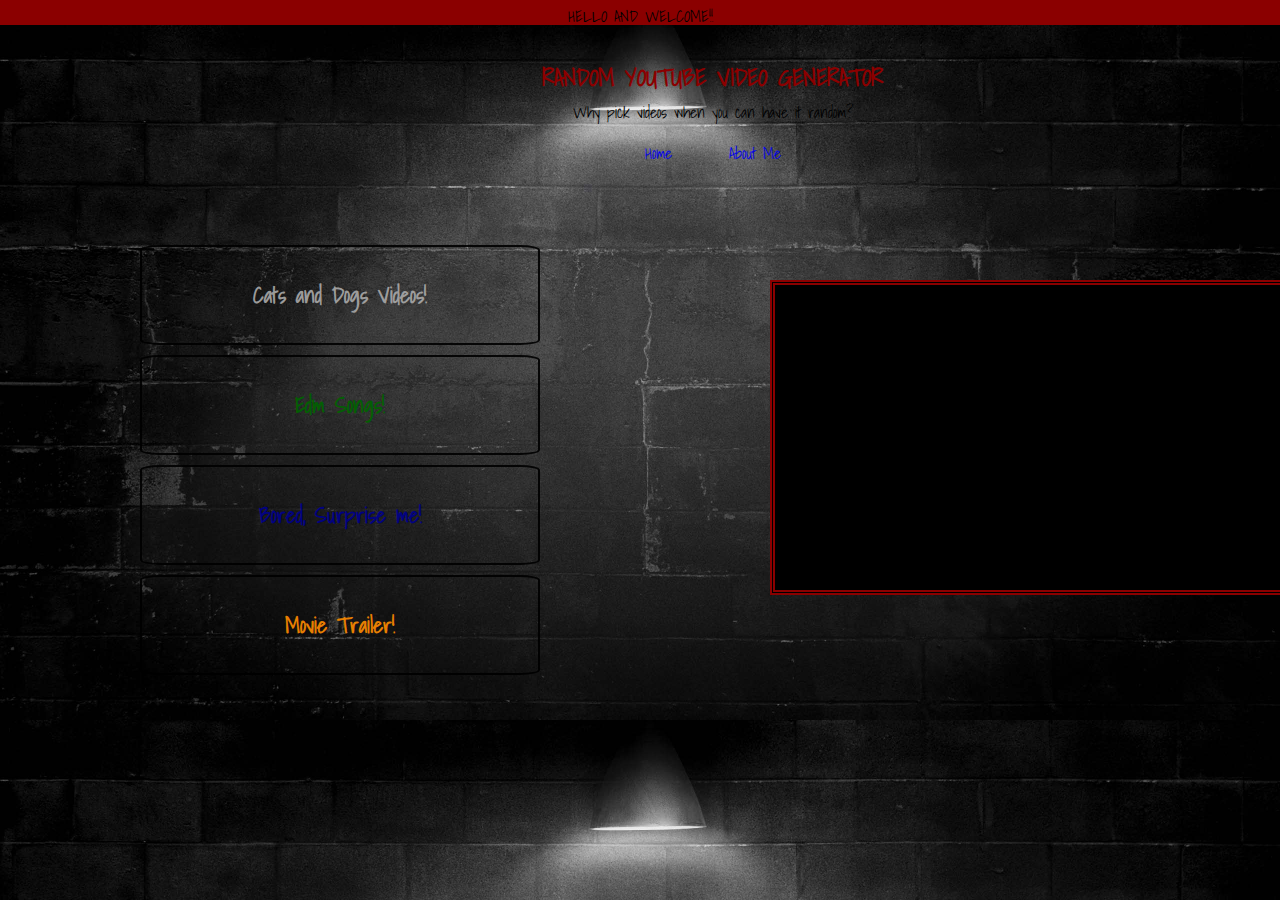
<file: Youtube Random Generator/index.html>
<!DOCTYPE html>
<html lang="en">
<head>
	<meta charset="UTF-8">
	<title>Random Youtube M/V Generator</title>
	<meta name="viewport" content="width=device-width, initial-scale=1.0">
	<link rel="stylesheet" type="text/css" href="./style/reset.css">
	<link rel="stylesheet" type="text/css" href="./style/style.css">
	<link href="https://fonts.googleapis.com/css?family=Shadows+Into+Light" rel="stylesheet">
</head>
	<body>
		<div id="hello">
			HELLO AND WELCOME!!
		</div>
		<div class="wrapper">
		<header>
			<div class="title">
				<h1>RANDOM YOUTUBE VIDEO GENERATOR</h1>
				<p>Why pick videos when you can have it random?</p>
			</div>
			<nav class="clearfix">
				<ul>
					<li>
						<a href="./index.html">Home</a>
					</li>
					<li>
						<a href="./about.html">About Me</a>
					</li>
				</ul>
			</nav>
		</header>
		<main>
			<div class="container">
				<div class="bwrapper">
					<button id="btn1">Cats and Dogs Videos!</button>
					<button id="btn2">Edm Songs!</button>
					<button id="btn3">Bored, Surprise me!</button>
					<button id="btn4">Movie Trailer!</button>
				</div>
			</div>
			<div class="container">
				<iframe class="display">
				</iframe>
		</main>
		</div>
		<script src="https://cdnjs.cloudflare.com/ajax/libs/jquery/3.3.1/jquery.min.js"></script>
		<script src="./main.js"></script>
	</body>
</html>
</file>
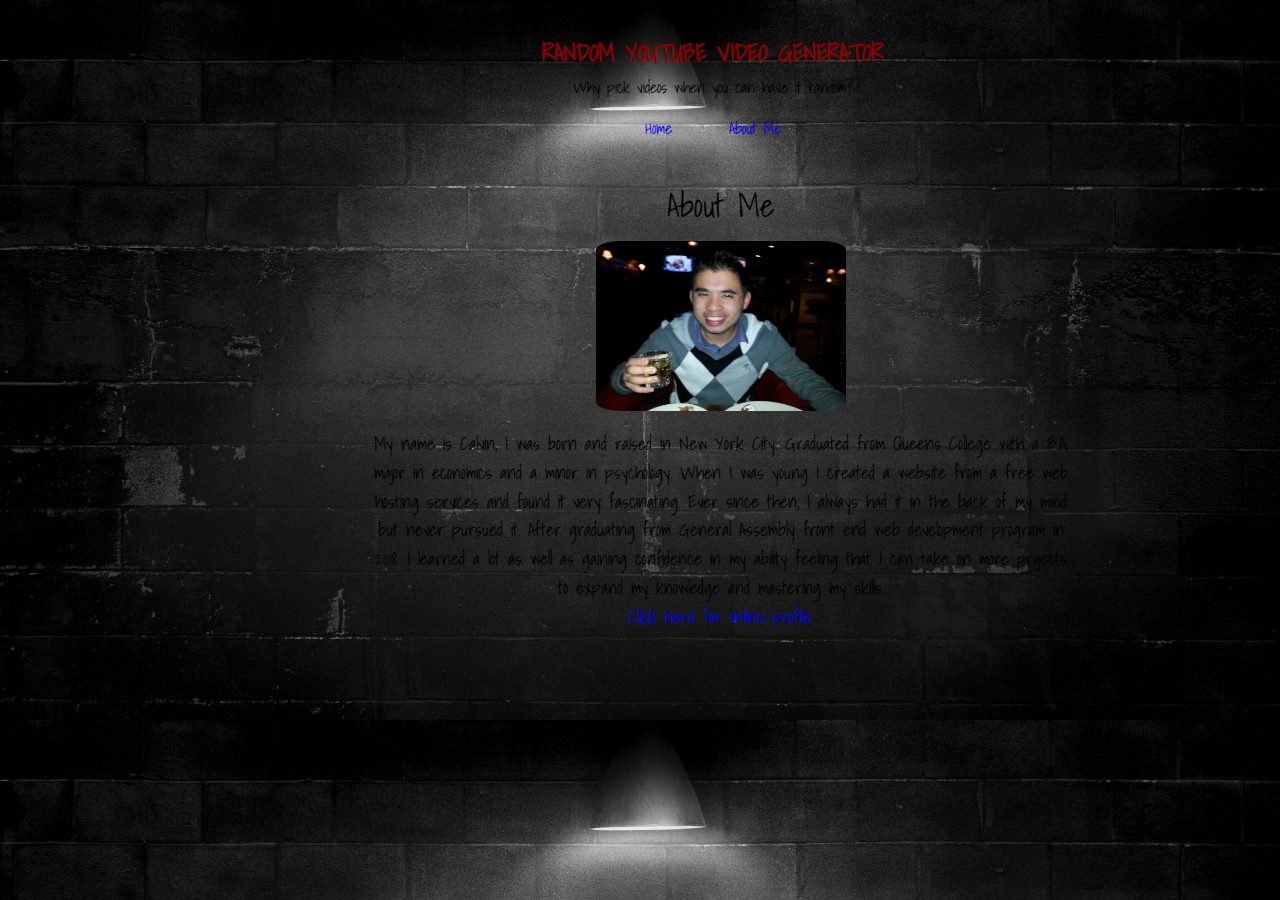
<file: Youtube Random Generator/about.html>
<!DOCTYPE html>
<html lang="en">
<head>
	<meta charset="UTF-8">
	<title>Random Youtube M/V Generator</title>
	<link rel="stylesheet" type="text/css" href="./style/reset.css">
	<link rel="stylesheet" type="text/css" href="./style/style.css">
	<link href="https://fonts.googleapis.com/css?family=Shadows+Into+Light" rel="stylesheet">

</head>
<body>
	<div class="wrapper">
	<header>
		<div class="title">
			<h1>RANDOM YOUTUBE VIDEO GENERATOR</h1>
			<p>Why pick videos when you can have it random?</p>
		</div>
		<nav class="clearfix">
			<ul>
				<li>
					<a href="./index.html">Home</a>
				</li>
				<li>
					<a href="./about.html">About Me</a>
				</li>
			</ul>
		</nav>
	</header>
	<main>
		<div class="container center">
			<h2 class="abouttitle">About Me</h2>
				<img class="me" src="./images/pic.jpg" alt="picture">
				<p>My name is Calvin, I was born and raised in New York City. Graduated from Queens College with a B.A, major in economics and a minor in psychology.  When I was young I created a website from a free web hosting services and found it very fascinating.  Ever since then, I always had it in the back of my mind but never pursued it. After graduating from General Assembly front end web development program in 2018. I learned a lot as well as gaining confidence in my ability feeling that I can take on more projects to expand my knowledge and mastering my skills.</p>
			<a href="./Website/index.html">Click here for online profile</a>

			</div>
	</main>
	
	</div>


</body>
</html>
</file>
<file: Youtube Random Generator/style/style.css>
* {
	box-sizing: border-box;
}

body{
	font-family: 'Shadows Into Light', cursive;
	background: url(../images/blackbackground.jpg);
	background-position: fixed;
	background-size: cover;
}

a {
	text-decoration: none;
}

nav {
	text-align: center;
}

ul li{
	margin: 25px;
	display: inline-block;
}

.wrapper {
	width: 1425px;
	margin: 0 auto;
}


#hello {
	height: 30px;
	background-color: darkred;
	text-align: center;
	padding-top: 10px;
}

h1 {
	padding-top: 40px;
	text-align: center;
	font-weight: bolder;
	font-size: 24px;
}

header {
	height: 80px;
}

.clearfix:after {
	content:"";
	display: block;
	clear: both;
}

.container {
	margin-top: 100px;
	width: 700px;
	height: 500px;
	float: left;
}

.title p {
	padding-top: 15px;
	text-align: center;
	color:;
}

.title h1 {
	color: darkred;
}


button {
	width: 400px;
	height: 100px;
	float: left;
	font-size: 22px;
	border-radius: 5%;
	border: 2px solid black;
	margin: 5px 0px;
	outline: none;	
	font-family: 'Shadows Into Light', cursive;
	opacity: .9;
	cursor: pointer;
	font-weight: bolder;
	background: none;
}

button:hover {
	background-color: white;
	opacity: .2;
}

#btn1 {
 	color: darkgray;
}
#btn2 {
	color: darkgreen;
}
#btn3 {
	color: darkblue;
}
#btn4 {
	color: darkorange;
}
.bwrapper {
	padding: 35px 0px 35px 140px;
}

.display {
	width: 560px;
	height: 315px;
	border: 5px double darkred;
	position: relative;
	left: 10%;
	top: 15%;
	background-color: black;
	opacity: 1;
}

.display h2 {
	text-align: center;
	line-height: 300px;
}

.center {
	text-align: center;
	position: relative;
	top: 20%;
	left: 26%;
	font-size: 18px;
	line-height: 1.6;
}

.abouttitle {
	font-size: 32px;
}

.me {
	width: 250px;
	height: 190px;
	border-radius: 10%;
	padding: 10px 0px;
}
</file>
